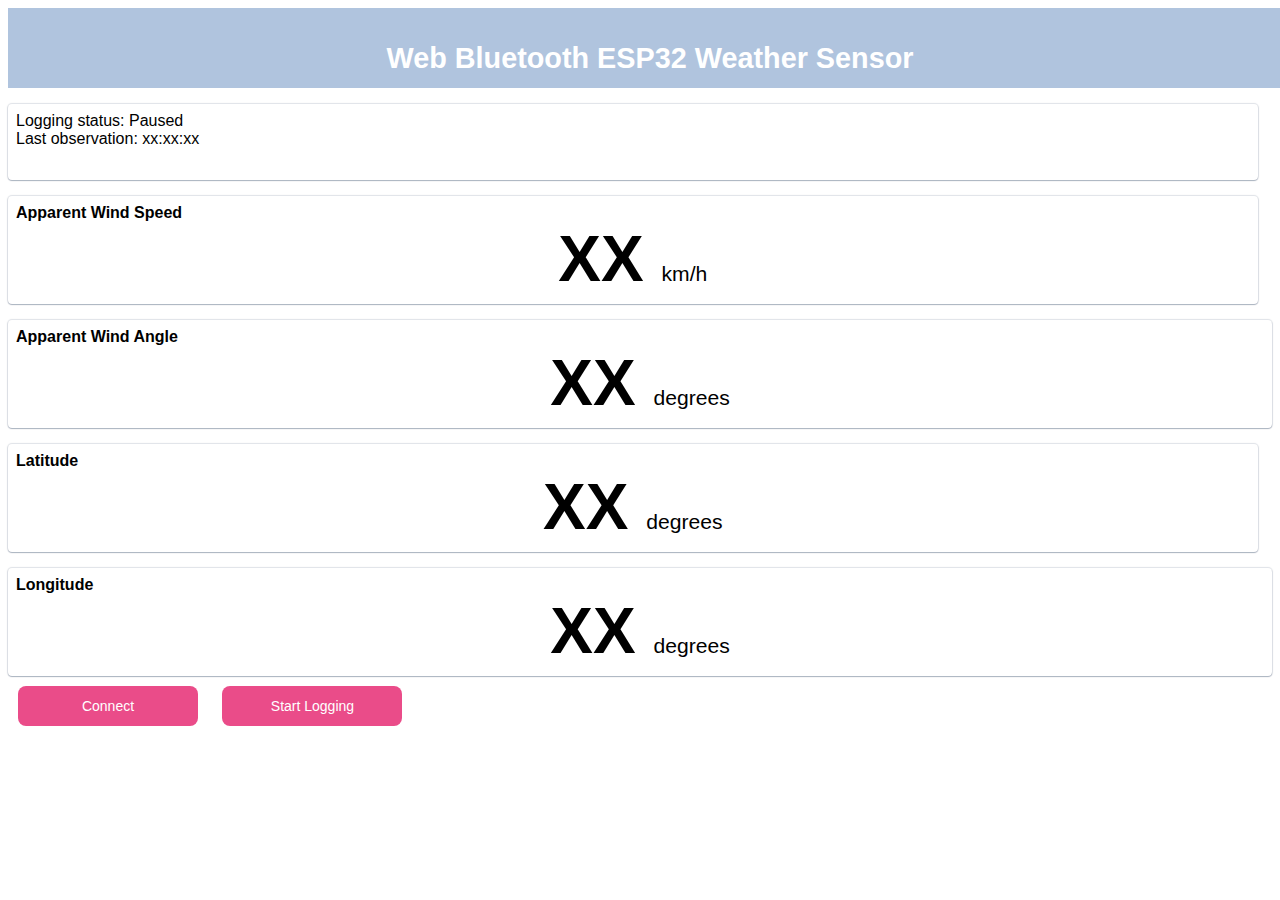
<file: index.html>
<!DOCTYPE html>
<html>
<head>
    <meta name="description" content="Web Bluetooth control for ESP32 sensor">
    <link rel="icon" sizes="192x192" href="/static/img/favicon.png">
    <link rel="stylesheet" href="/static/css/styles.css">
</head>

<body>
<div class="nav-bar">
    <h2>Web Bluetooth ESP32 Weather Sensor</h2>
</div>
<div id="status" class="container text-center">

    <div class="row summary_box" style="height: 60px;">
        <div class="col">Logging status:
            <span id="logging_status">Paused</span>
        </div>
        <div class="col">Last observation:
            <span class="col" id="last_obs_time">xx:xx:xx</span>
        </div>

    </div>
    <div class="row">
        <div class="col summary_box" >
            <div class="row"><div class="metric_title"> Apparent Wind Speed </div> </div>
            <div class="row metric_value" >
                <span id="wind_speed" > XX</span>
                <span class="units">km/h</span>  </div>
        </div>
        <div class="col summary_box" >
            <div class="row"><div class="metric_title">Apparent Wind Angle</div></div>
            <div class="row metric_value">
                <span id="wind_direction">XX </span>
                <span class="units">degrees</span> </div>
        </div>
    </div>
        <div class="row">
        <div class="col summary_box" >
            <div class="row"><div class="metric_title"> Latitude </div> </div>
            <div class="row metric_value" >
                <span id="gps_lat" > XX</span>
                <span class="units">degrees</span>  </div>
        </div>
        <div class="col summary_box" >
            <div class="row"><div class="metric_title">Longitude</div></div>
            <div class="row metric_value">
                <span id="gps_lon">XX </span>
                <span class="units">degrees</span> </div>
        </div>
    </div>
</div>
<div class="navbar fixed-bottom bg-light">
    <div id="connect_button" class="button col" role="button">Connect</div>
    <div id="start_stop_logging_button" class="button col" role="button">Start Logging</div>
</div>

</body>
<footer>
    <!-- CSS only -->
    <link href="https://cdn.jsdelivr.net/npm/bootstrap@5.2.1/dist/css/bootstrap.min.css" rel="stylesheet" integrity="sha384-iYQeCzEYFbKjA/T2uDLTpkwGzCiq6soy8tYaI1GyVh/UjpbCx/TYkiZhlZB6+fzT" crossorigin="anonymous">
    <!-- JavaScript Bundle with Popper -->
    <script src="https://cdn.jsdelivr.net/npm/bootstrap@5.2.1/dist/js/bootstrap.bundle.min.js" integrity="sha384-u1OknCvxWvY5kfmNBILK2hRnQC3Pr17a+RTT6rIHI7NnikvbZlHgTPOOmMi466C8" crossorigin="anonymous"></script>
    <script src="/static/js/app.js"></script>
</footer>
</html>
</file>
<file: static/css/styles.css>
body {
  font-family: "Haas Grot Text R Web", "Helvetica Neue", Helvetica, Arial, sans-serif;
}

.nav-bar {
  height: 60px;
  width: 100%;
  background-color: lightsteelblue;
  color: #FFFFFF;
  padding: 10px;
  text-align: center;
  vertical-align: baseline;
  font-size: larger;
}

.button {
  background-color: #EA4C89;
  border-radius: 8px;
  border-style: none;
  box-sizing: border-box;
  color: #FFFFFF;
  cursor: pointer;
  display: inline-block;
  font-family: "Haas Grot Text R Web", "Helvetica Neue", Helvetica, Arial, sans-serif;
  font-size: 14px;
  font-weight: 500;
  height: 40px;
  min-width: 180px;
  line-height: 20px;
  list-style: none;
  margin: 10px;
  outline: none;
  padding: 10px 16px;
  position: relative;
  text-align: center;
  text-decoration: none;
  transition: color 100ms;
  vertical-align: baseline;
  user-select: none;
  -webkit-user-select: none;
  touch-action: manipulation;
}

.button:focus {
  background-color: #F082AC;

}

.summary_box {
  box-shadow: rgba(9, 30, 66, 0.25) 0px 1px 1px, rgba(9, 30, 66, 0.13) 0px 0px 1px 1px;
  border-radius: 0.25em;
  padding: 0.5em;

  margin-right: 0.9em;
  margin-top: 1em;

}

.summary_box:last-child {
  margin-right: 0px;
}

.metric_value {
  font-size: 4em;
  font-weight: bold;
  text-align: center;
}

.metric_title {
  font-size: 1em;
  font-weight: bold;
}

.units {
  font-size: 0.33em;
  font-weight: normal;

}
</file>
